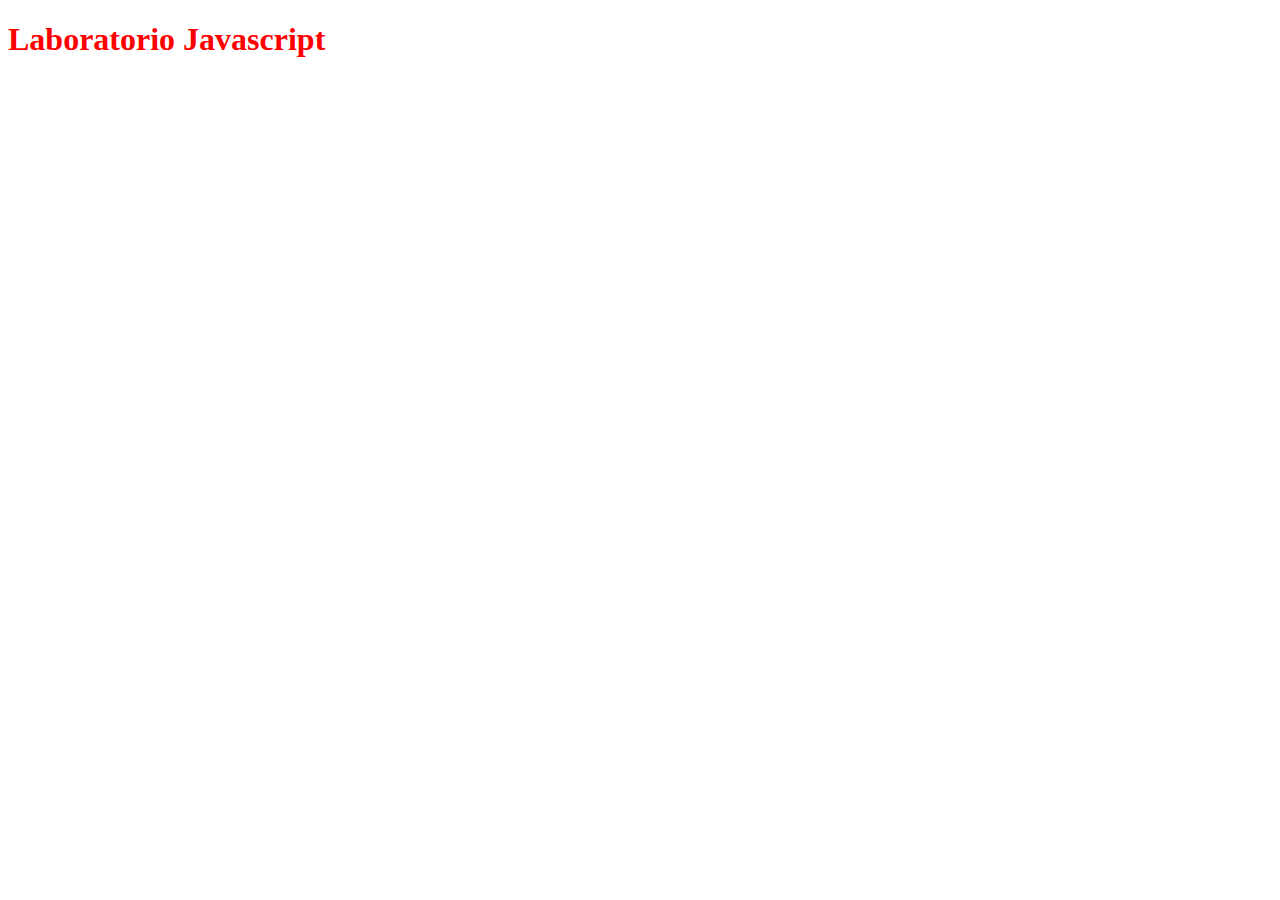
<file: Javascript/Laboratorio01/index.html>
<!DOCTYPE html>
<html lang="en">
<head>
    <meta charset="utf-8">
    <meta http-equiv="X-UA-Compatible" content="IE=edge">
    <title>Laboratorio01</title>
    <meta name="viewport" content="width=device-width, initial-scale=1">
    <style>
        h1 {color: blueviolet;}
        h1 {color: red;}
    </style>
</head>
<body>
    <h1>Laboratorio Javascript</h1>

    <script>
        //alert("hello, world");
        //confirm("sei sicuro di voler eliminare il record");
        var nome = prompt("come ti chiami?");
        console.log("Il nome è: " + nome);
    </script>
</body>
</html>
</file>
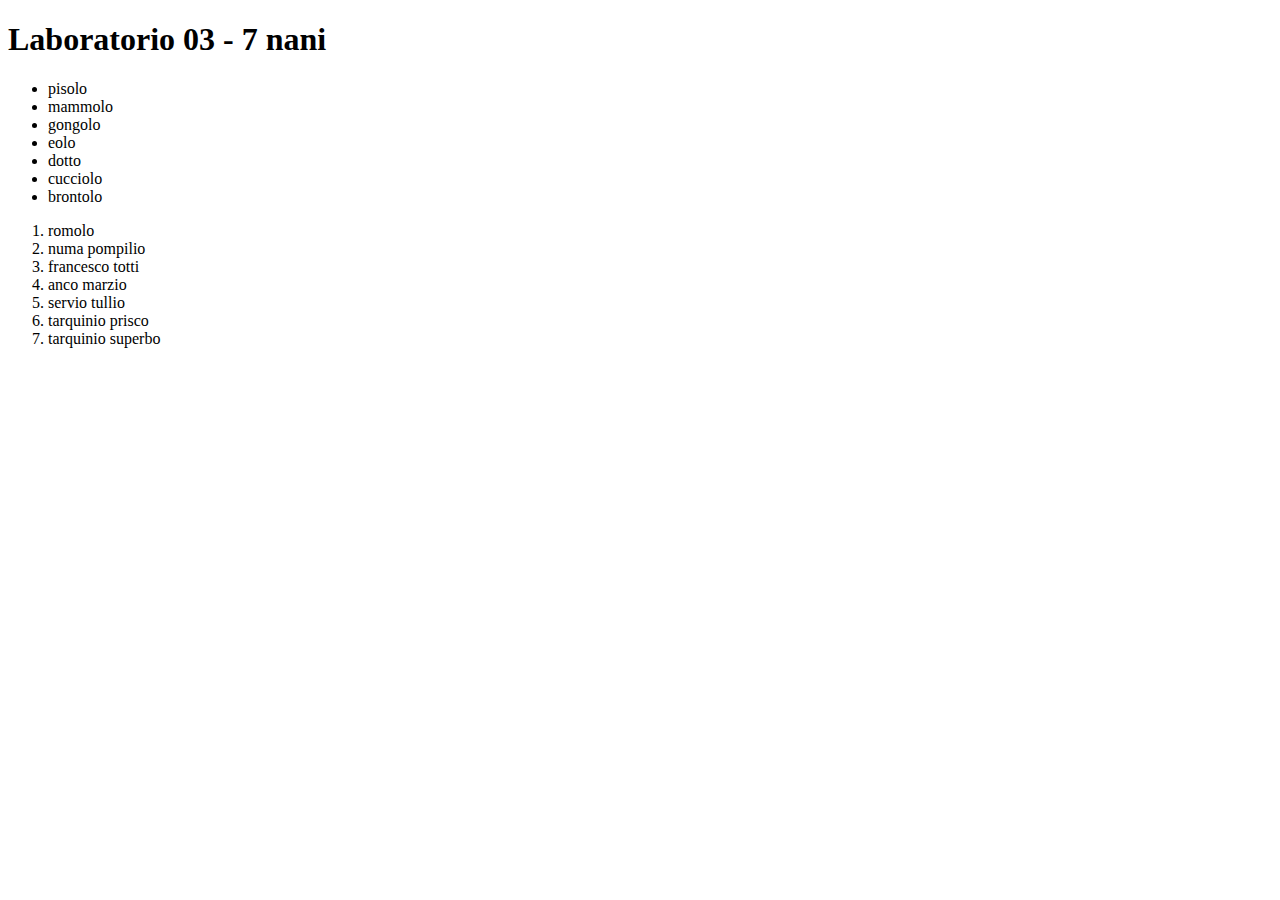
<file: Javascript/Laboratorio03/index.html>
<!DOCTYPE html>
<html>
<head>
	<meta charset="utf-8">
	<title>Laboratorio 03</title>
</head>
<body>

		<h1 id="titolo"></h1>

		<ul id="lista">
			
		</ul>

		<ol id="re_di_roma">
			<li>romolo</li>
			<li>numa pompilio</li>
			<li>tullo ostilio</li>
			<li>anco marzio</li>
			<li>servio tullio</li>
			<li>tarquinio prisco</li>
			<li>tarquinio superbo</li>
		</ol>

<script src="js/script.js"></script>




</body>
</html>
</file>
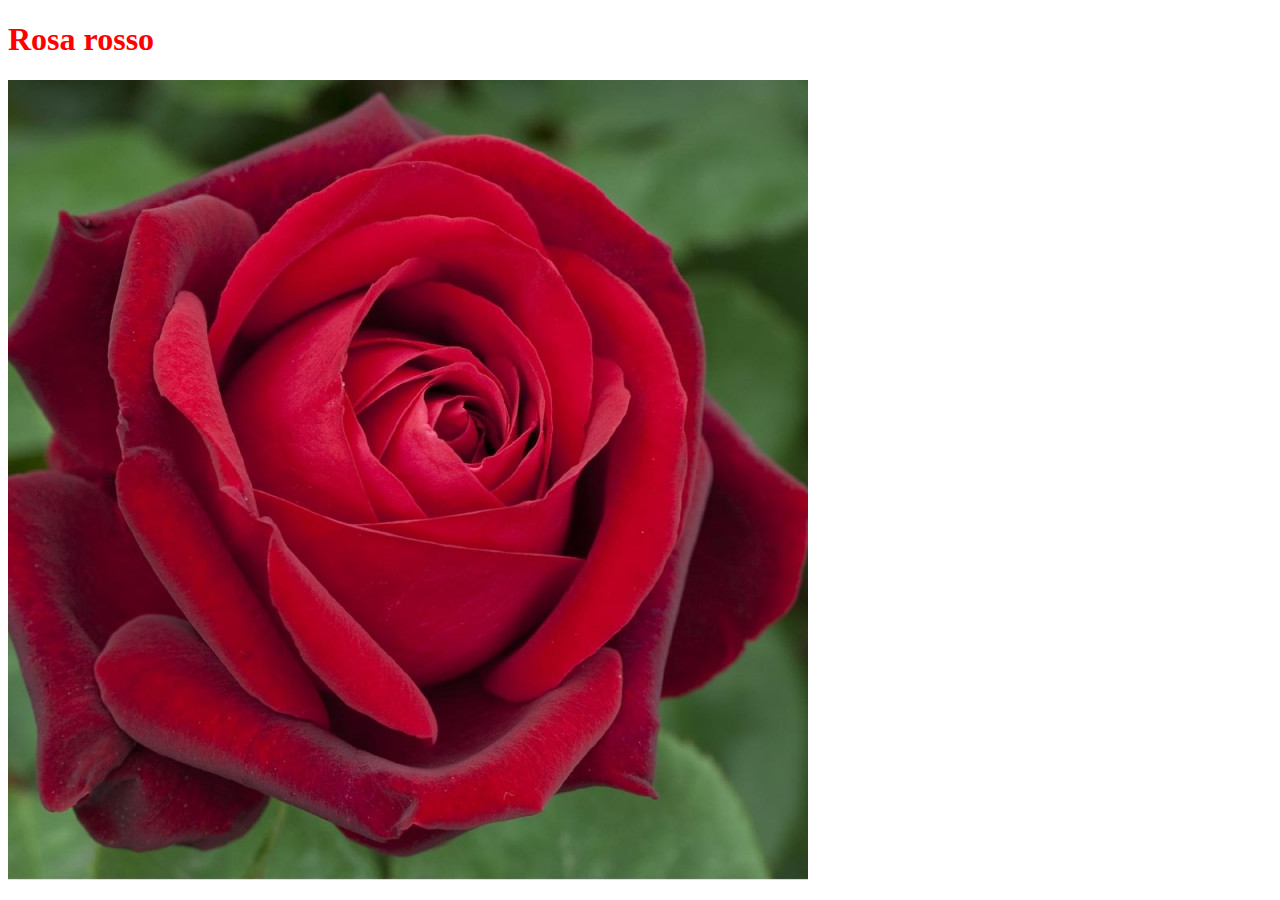
<file: Javascript/Laboratorio04/index.html>
<!DOCTYPE html>
<html>
	<meta lang="it">
<head>
	<meta charset="utf-8">
	<title>Laboratorio 04</title>
	<link rel="stylesheet" type="text/css" href="css/style.css">
</head>
<body>
		<h1 id="titolo">Ciao <span class="crudele">mondo</span> crudele</h1>

		<img src="" id="foto">

		<script type="text/javascript" src="js/script2.js"></script>
</body>
</html>
</file>
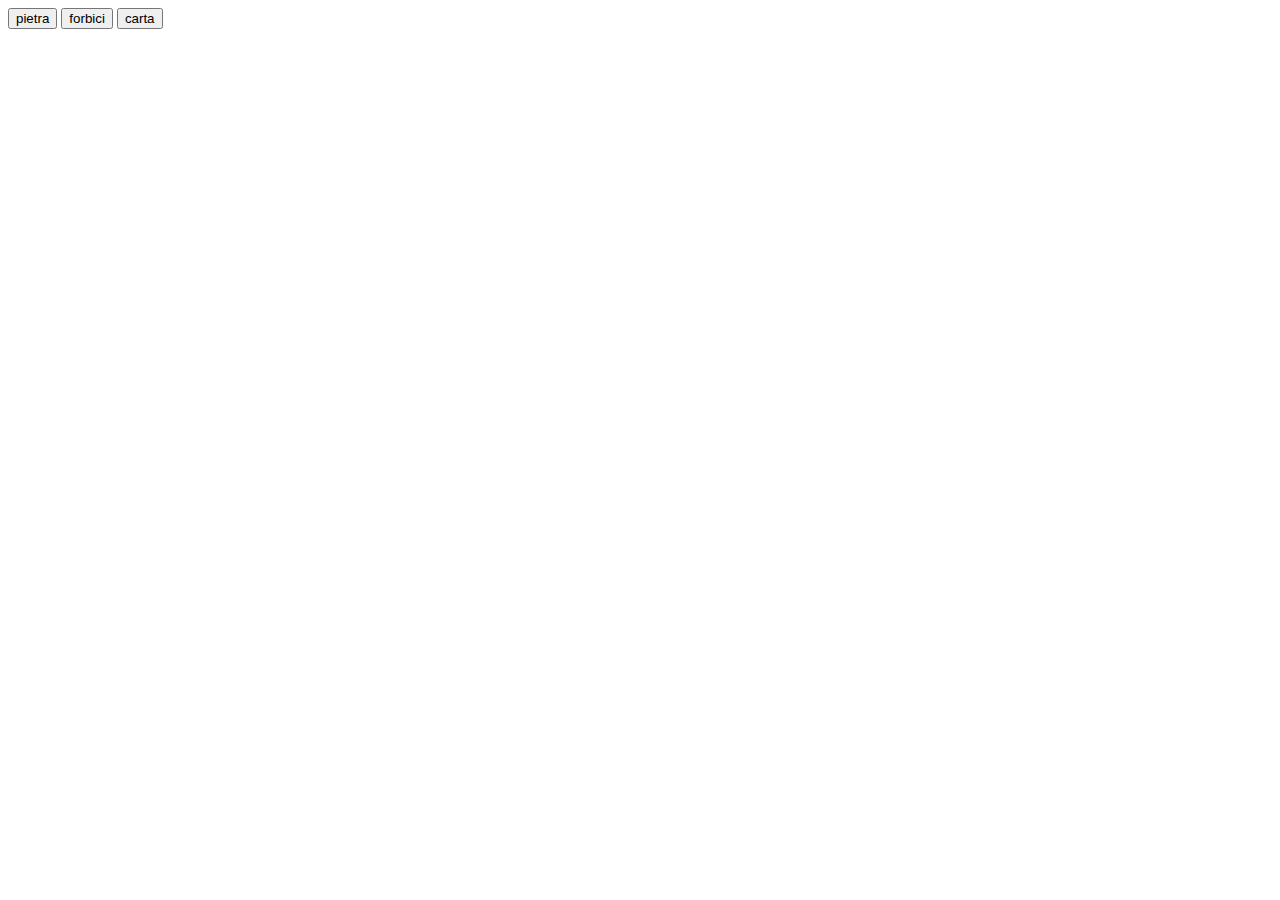
<file: Javascript/Laboratorio03/gioco.html>
<!DOCTYPE html>
<html lang="it">
<head>
    <meta charset="UTF-8">
    <meta name="viewport" content="width=device-width, initial-scale=1.0">
    <meta http-equiv="X-UA-Compatible" content="ie=edge">
    <title>Document</title>
</head>
<body>
    
<button onclick="gioca('pietra')">pietra</button>
<button onclick="gioca('forbici')">forbici</button>
<button onclick="gioca('carta')">carta</button>

<div id="risultato"></div>

<script src="js/gioco.js"></script>

</body>
</html>
</file>
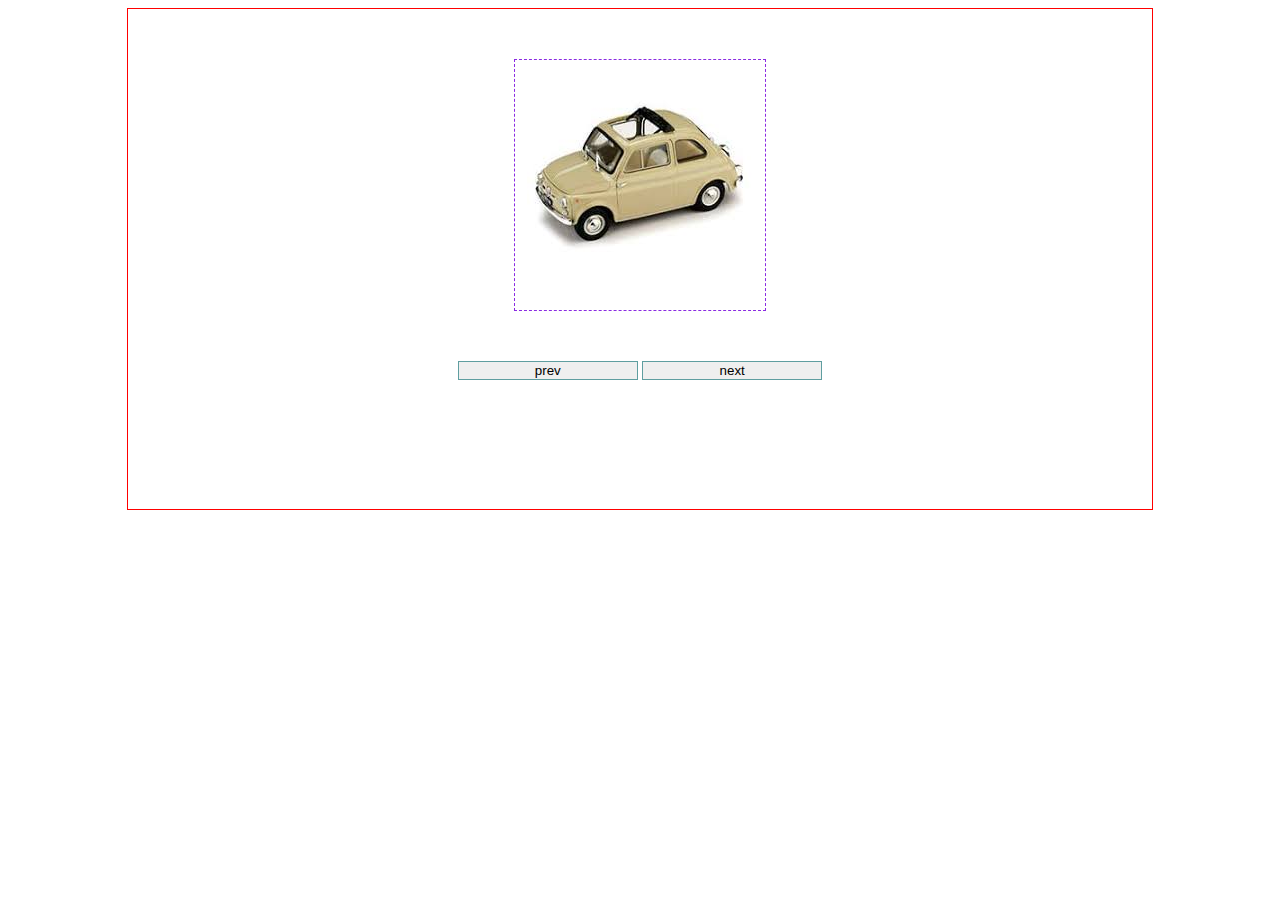
<file: Javascript/Laboratorio06/slideshow.html>
<!DOCTYPE html>
<html lang="en">
<head>
    <meta charset="UTF-8">
    <meta name="viewport" content="width=device-width, initial-scale=1.0">
    <meta http-equiv="X-UA-Compatible" content="ie=edge">
    <title>Document</title>
    <style>
        body{font-family: 'Franklin Gothic Medium', 'Arial Narrow', Arial, sans-serif; font-size: 16px;}
        .container { height: 100%; width: 90%; margin: 0 auto;}
        #main {margin: 0 auto; height:500px; width: 90%; border: 1px solid red;}
        #contatore {margin: 50px auto; height: 250px; width: 250px; ; border: 1px dashed blueviolet; text-align: center; font-size: 10rem;}
        #bottoni {width: 95%; margin: 0 auto; text-align: center; }
        .btn {width: 180px; border: 1px solid cadetblue; }
    </style>
</head>
<body>
    
    <div class="container">
        <div id="main">
            <div id="contatore"><img src="[data-uri]" alt="foto copertina" id="img_slide"></div>
            <div id="bottoni">
                <button class="btn" onclick="prev()">prev</button>
                <button class="btn" onclick="next()">next</button>
            </div>
        </div>

    </div>

<script>
var contatore = 0;
var display = document.getElementById("contatore");
var cornice = document.getElementById("img_slide");


var immagini = [
    '[data-uri]',
    'https://www.dragonstore.it/files/Raven_Files/Foto/25055_121950_HASKartEspE.jpg',
    '[data-uri]',
    'https://encrypted-tbn0.gstatic.com/images?q=tbn:ANd9GcQTTxZdxGcodP0FLQMdfJRt-Avsymu_U5MqvOh5BnmkGnyeFfm_ow',
    'https://i.pinimg.com/originals/f8/1c/e1/f81ce18c5d9561be2b41d0925304dd4b.jpg',
    'https://encrypted-tbn0.gstatic.com/images?q=tbn:ANd9GcRaUxFcDmGl2R8_A_1evhp4UFG5XDdnC8-8BMKdLgcX-i7VIHcA',
    'https://www.dadiemattoncini.it/uploads/piccole/047507-1.jpg',
    'https://sophosnews.files.wordpress.com/2011/10/mario-kart-thumb.jpg?w=250',
    '[data-uri]'
];
function prev(){
    //contatore = contatore -1 ;
    //contatore -=1;
    if(contatore > 0)
    contatore --;
    console.log("prev ",contatore);
    mostra();
}

function next(){
    if(contatore < immagini.length-1)
    contatore ++;
    console.log("next ",contatore);
    mostra();
}
function mostra(){
    cornice.src = immagini[contatore];
}
</script>
</body>
</html>
</file>
<file: Javascript/Laboratorio04/css/style.css>
#titolo{color:red}
.crudele{
    background-color: lime;
}
</file>
